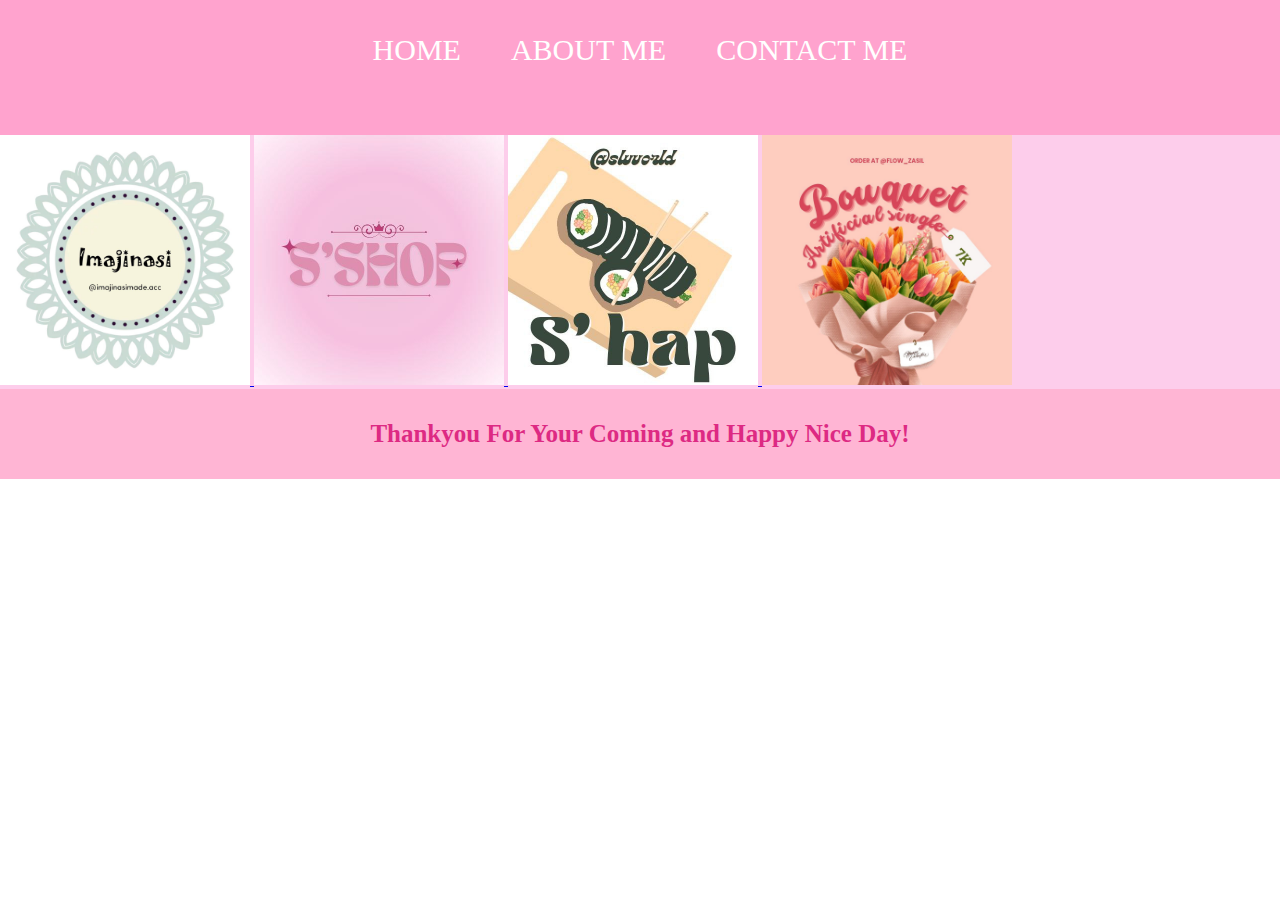
<file: index.html>
<html>
    <head>
        <title>SSHOP WEB</title>
        <link rel="stylesheet" href="stylesshop.css" />
    </head>
    <body>
        <div class="container">
    <!-- NAVIGATOR BAR -->
     <div class="navbar-container">
        <ul class="ul-navbar">
            <li class="li-navbar">
                <a href="#" class="a-navbar">HOME</a>
            </li>
            <li class="li-navbar">
                <a href="about.html" class="a-navbar">ABOUT ME</a>
            </li>
            <li class="li-navbar">
                <a href="contact.html" class="a-navbar">CONTACT ME</a>
            </li>
        </ul>
     </div>
    <!-- NAVIGATOR BAR SELESAI -->

    <!-- CONTENT 1 -->
     <div class="content1-container">
        <a href="https://instagram.com/imajinasimade">
            <img src="photo_6064303143040172123_y.jpg" class="img-content1"/>
        </a>
        <a href="https://instagram.com/by.sshop">
            <img src="photo_6064303143040172128_x.jpg" class="img-content1"/>
        </a>
        <a href="https://instagram.com/slvvorld">
            <img src="photo_6064303143040172129_x.jpg" class="img-content1"/>
        </a>
        <a href="https://instagram.com/flow_zasil">
            <img src="photo_6064303143040172130_y.jpg" class="img-content1"/>
        </a>
     </div>
    <!-- CONTENT 1 END -->

    <!-- FOOTER -->
     <div class="footer-container">
        <h1 class="h1-footer">Thankyou For Your Coming and Happy Nice Day!</h1>
     </div>
    <!-- FOOTER END -->
        </div>
    </body>
</html>
</file>
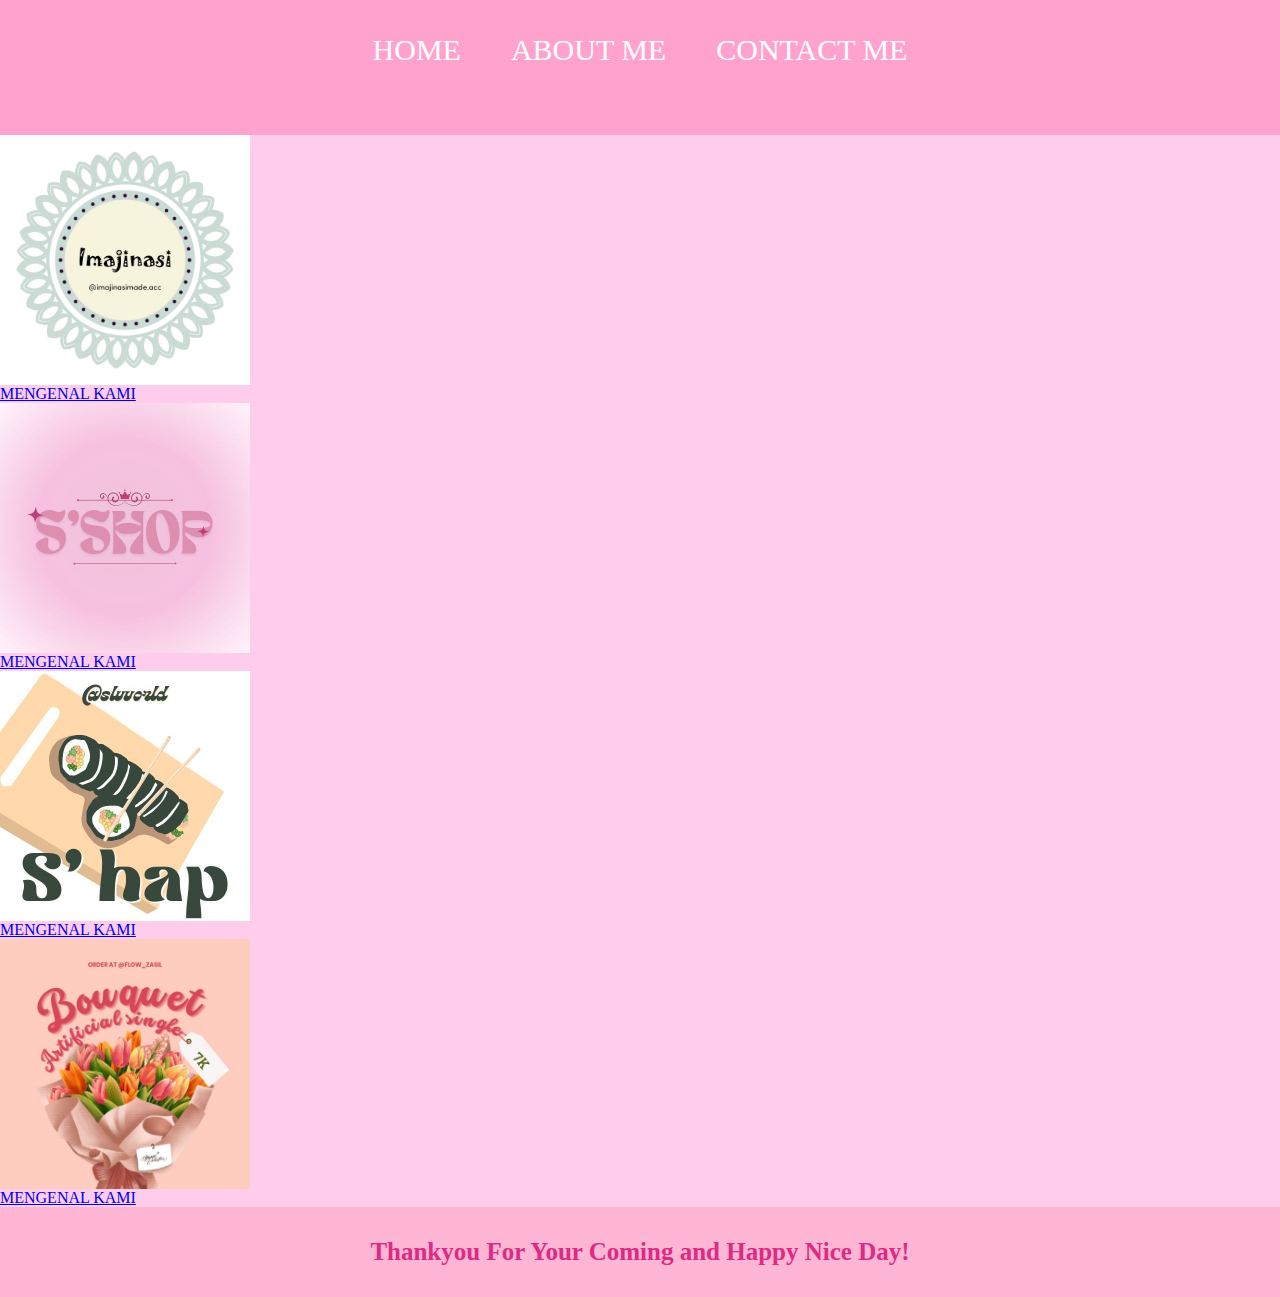
<file: about.html>
<html>
    <head>
        <title>ABOUT ME</title>
        <link rel="stylesheet" href="stylesshop.css" />
    </head>
    <body>
        <div class="container">
    <!-- NAVIGATOR BAR -->
     <div class="navbar-container">
        <ul class="ul-navbar">
            <li class="li-navbar">
                <a href="#" class="a-navbar">HOME</a>
            </li>
            <li class="li-navbar">
                <a href="about.html" class="a-navbar">ABOUT ME</a>
            </li>
            <li class="li-navbar">
                <a href="contact.html" class="a-navbar">CONTACT ME</a>
            </li>
        </ul>
     </div>
    <!-- NAVIGATOR BAR SELESAI -->

    <!-- CONTENT 1 -->
     <div class="content1-container">
        <a href="https://instagram.com/imajinasimade">
            <img src="photo_6064303143040172123_y.jpg" class="img-content1"/>
            <p>MENGENAL KAMI</p>
        </a>
        <a href="https://instagram.com/by.sshop">
            <img src="photo_6064303143040172128_x.jpg" class="img-content1"/>
            <p>MENGENAL KAMI</p>
        </a>
        <a href="https://instagram.com/slvvorld">
            <img src="photo_6064303143040172129_x.jpg" class="img-content1"/>
            <p>MENGENAL KAMI</p>
        </a>
        <a href="https://instagram.com/flow_zasil">
            <img src="photo_6064303143040172130_y.jpg" class="img-content1"/>
            <p>MENGENAL KAMI</p>
        </a>
     </div>
    <!-- CONTENT 1 END -->

    <!-- FOOTER -->
     <div class="footer-container">
        <h1 class="h1-footer">Thankyou For Your Coming and Happy Nice Day!</h1>
     </div>
    <!-- FOOTER END -->
        </div>
    </body>
</html>
</file>
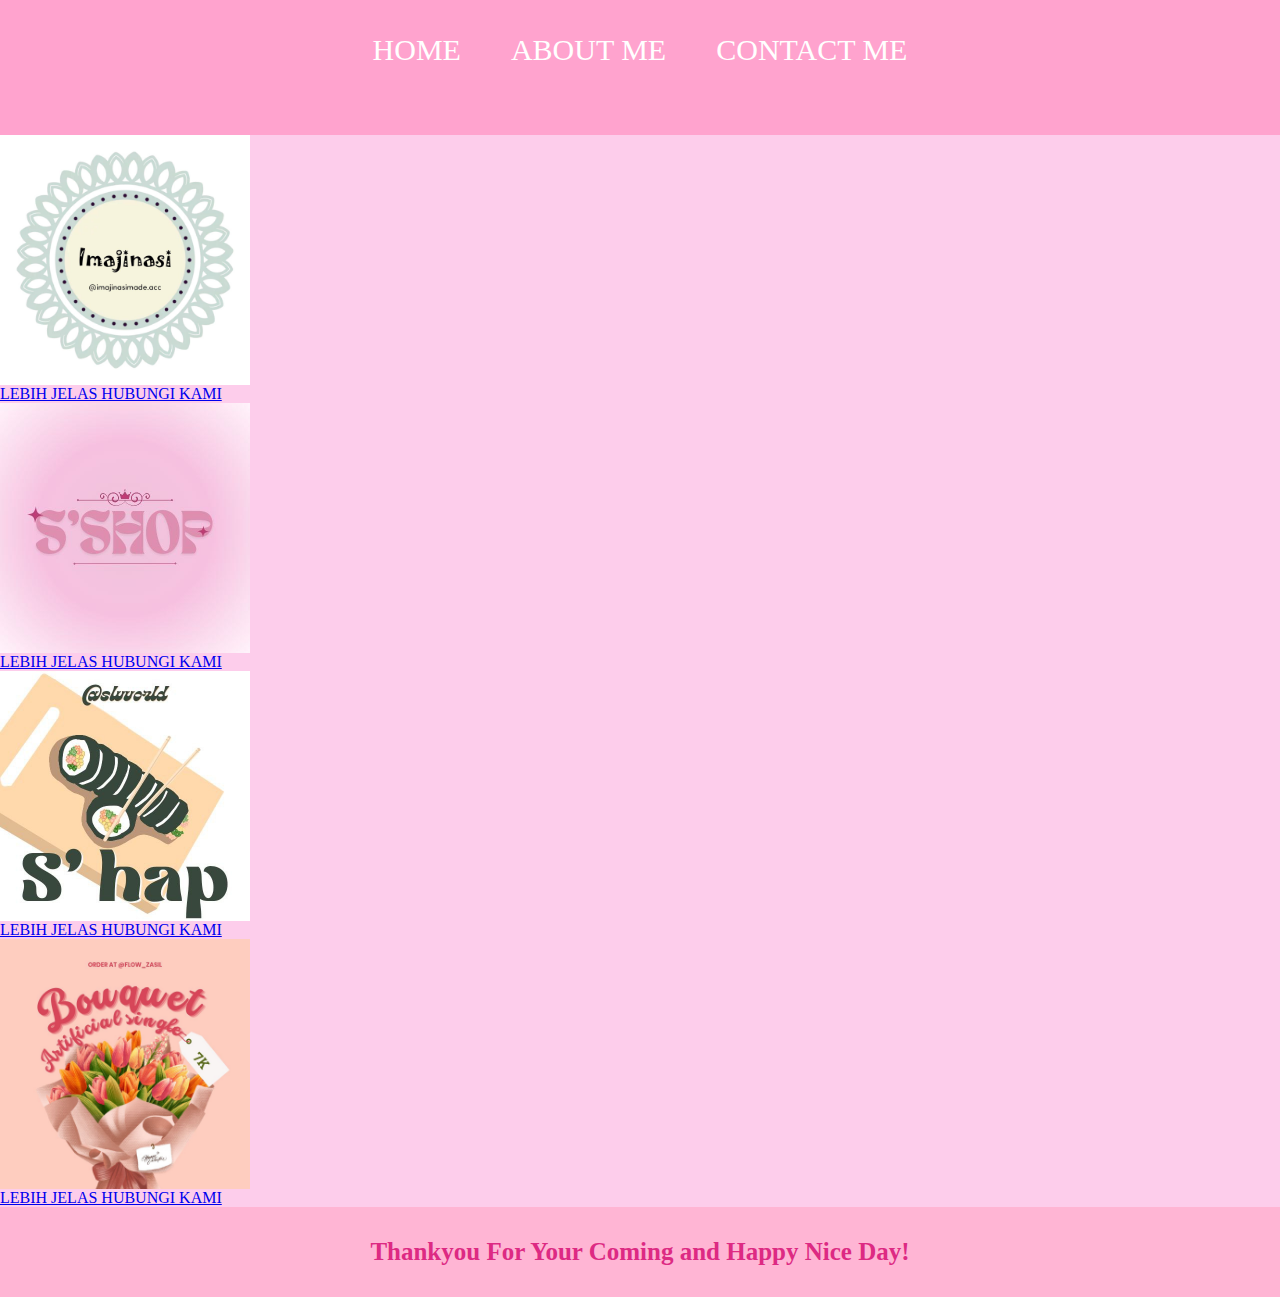
<file: contact.html>
<html>
    <head>
        <title>CONTACT ME</title>
        <link rel="stylesheet" href="stylesshop.css" />
    </head>
    <body>
        <div class="container">
    <!-- NAVIGATOR BAR -->
     <div class="navbar-container">
        <ul class="ul-navbar">
            <li class="li-navbar">
                <a href="#" class="a-navbar">HOME</a>
            </li>
            <li class="li-navbar">
                <a href="about.html" class="a-navbar">ABOUT ME</a>
            </li>
            <li class="li-navbar">
                <a href="contact.html" class="a-navbar">CONTACT ME</a>
            </li>
        </ul>
     </div>
    <!-- NAVIGATOR BAR SELESAI -->

    <!-- CONTENT 1 -->
     <div class="content1-container">
        <a href="https://instagram.com/imajinasimade">
            <img src="photo_6064303143040172123_y.jpg" class="img-content1"/>
            <p>LEBIH JELAS HUBUNGI KAMI</p>
        </a>
        <a href="https://instagram.com/by.sshop">
            <img src="photo_6064303143040172128_x.jpg" class="img-content1"/>
            <p>LEBIH JELAS HUBUNGI KAMI</p>
        </a>
        <a href="https://instagram.com/slvvorld">
            <img src="photo_6064303143040172129_x.jpg" class="img-content1"/>
            <p>LEBIH JELAS HUBUNGI KAMI</p>
        </a>
        <a href="https://instagram.com/flow_zasil">
            <img src="photo_6064303143040172130_y.jpg" class="img-content1"/>
            <p>LEBIH JELAS HUBUNGI KAMI</p>
        </a>
     </div>
    <!-- CONTENT 1 END -->

    <!-- FOOTER -->
     <div class="footer-container">
        <h1 class="h1-footer">Thankyou For Your Coming and Happy Nice Day!</h1>
     </div>
    <!-- FOOTER END -->
        </div>
    </body>
</html>
</file>
<file: stylesshop.css>
*, 
html {
    margin: 0;
    padding: 0;
}

.container {
    background-color: rgb(253, 205, 235);
    
}

.navbar-container {
    background-color: rgb(255, 163, 206);
    width: 100%;
    height: 15vh;
}

.ul-navbar {
    display: flex;
    height: 100px;
    justify-content: center;
    align-items: center;
}

.li-navbar {
    list-style-type: none;
    padding: 20px;
    margin: 5px;
    color: white;
    font-size: 30px;
}

.li-navbar:hover {
    background-color: rgb(221, 42, 131);
    transition: .2s ease-in-out;
    transition-delay: .3s;
    border-radius: 10px;
}

.a-navbar {
    color: #fff;
    text-decoration: none;
}

.content-container {
    background-color: lightpink;
    height: 75vh;
    display: flex;
    justify-content: center;
    align-items: center;
}

.a-content {
    display: flex;
    flex-direction: column;
    justify-content: center;
    align-items: center;
}

.img-content1 {
    width: 250;
    height: 250;

}

.footer-container {
    background-color: rgb(255, 181, 212);
    height: 10vh;
    display: flex;
    justify-content: center;
    align-items: center;
}

.h1-footer {
    font-size: 25px;
    color: rgb(221, 42, 131);
}
</file>
